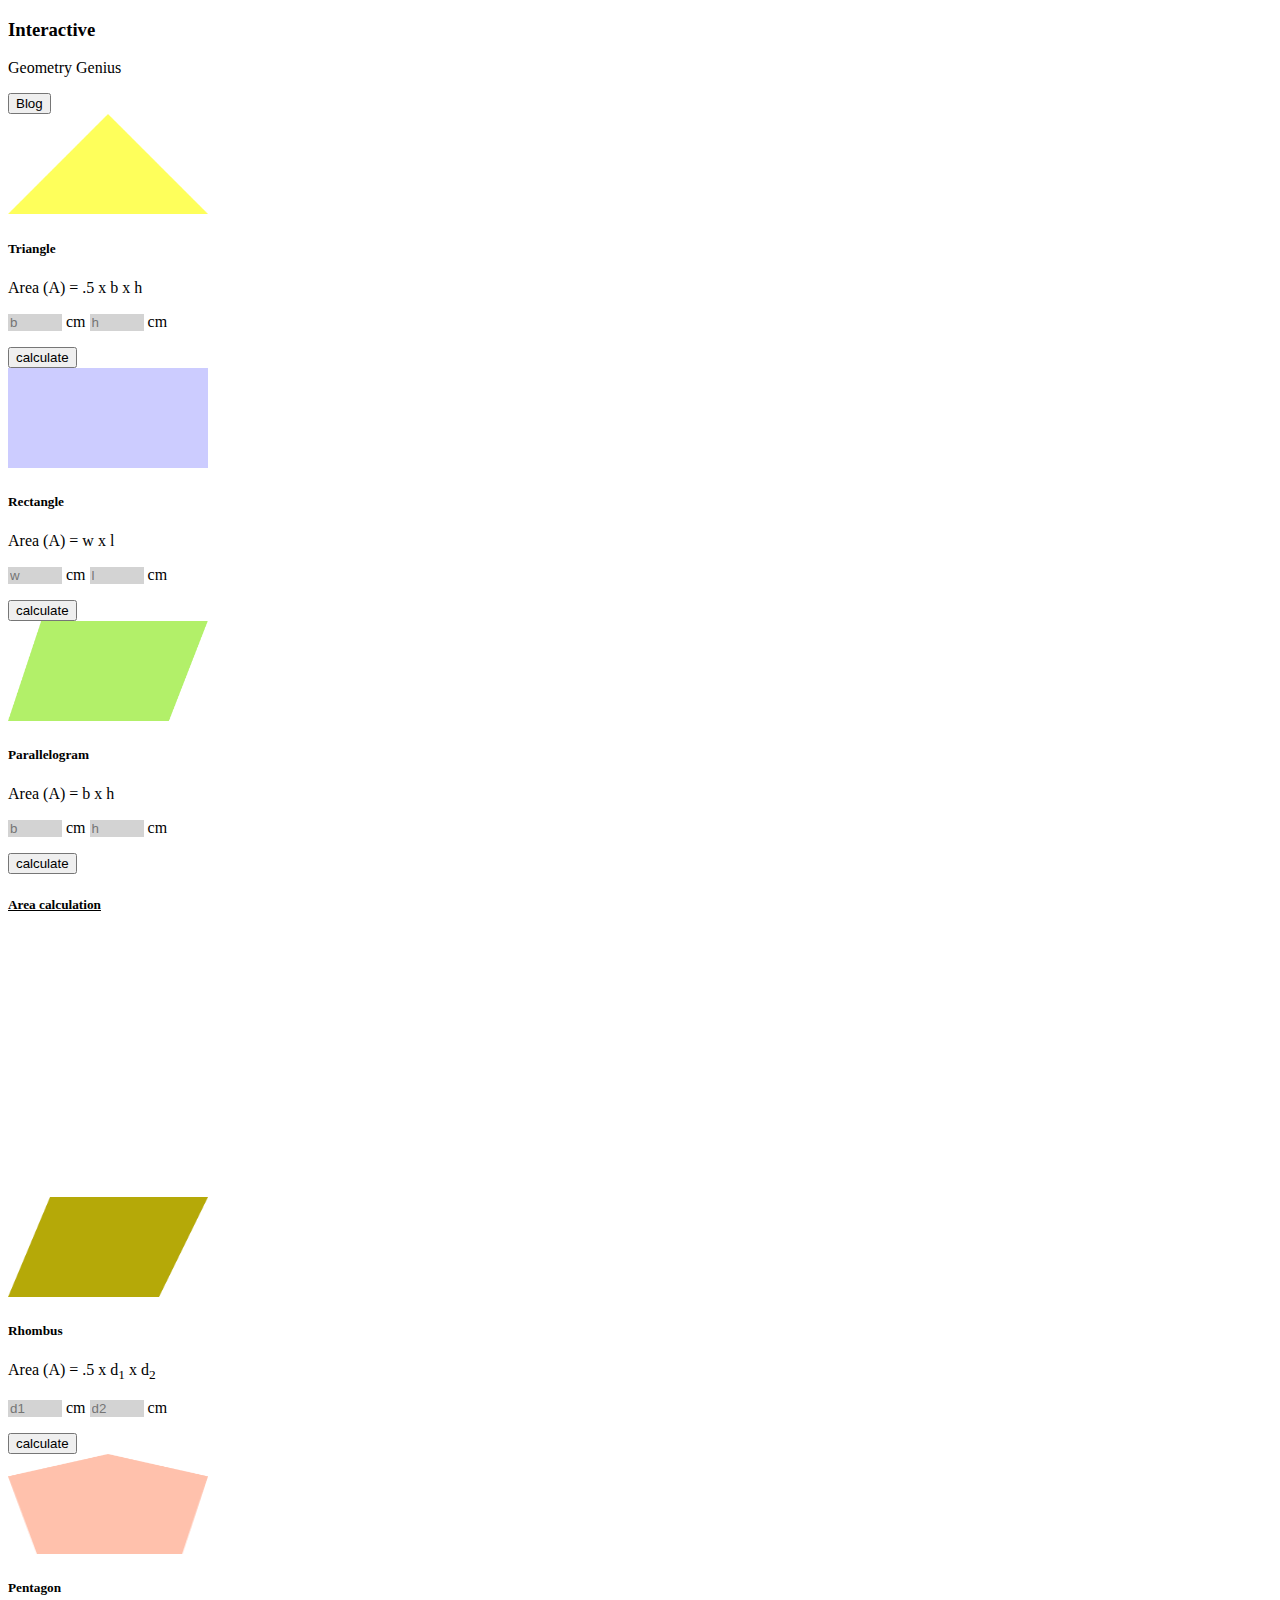
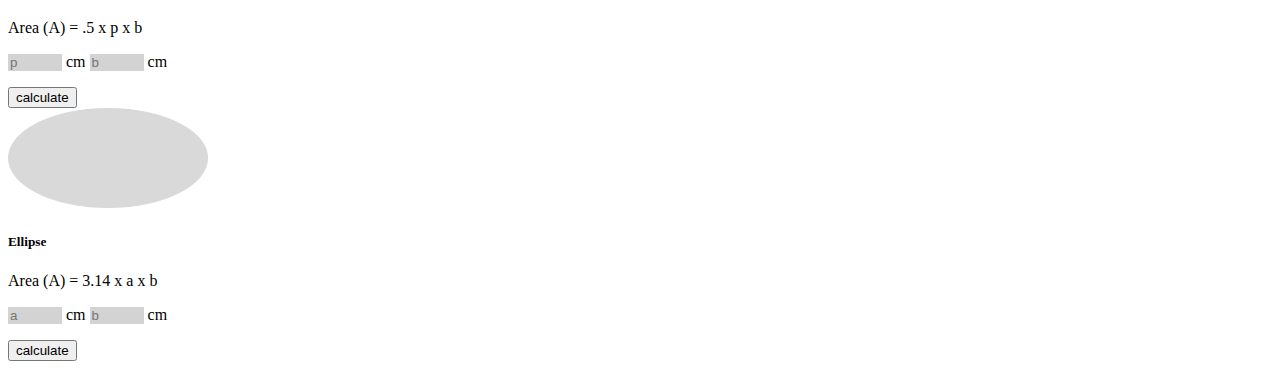
<file: index.html>
<!doctype html>
<html lang="en">
  <head>
    <meta charset="utf-8">
    <meta name="viewport" content="width=device-width, initial-scale=1">
    <title>Geometry Genius</title>
    <link href="https://cdn.jsdelivr.net/npm/bootstrap@5.3.0-alpha1/dist/css/bootstrap.min.css" rel="stylesheet" integrity="sha384-GLhlTQ8iRABdZLl6O3oVMWSktQOp6b7In1Zl3/Jr59b6EGGoI1aFkw7cmDA6j6gD" crossorigin="anonymous">
    <link rel="stylesheet" href="styles/style.css">
  </head>
  <body class="px-3">
    <header class="mb-4">
        <nav class="navbar navbar-expand-lg text-bg-light px-5">
            <div class="container-fluid">
              <div>
                <h3>Interactive</h3>
                <p class="text-secondary-emphasis">Geometry Genius</p>
              </div>
                  <button id="blog-btn" class="btn btn-outline-primary" type="submit">Blog</button>
              </div>
            </div>
          </nav>
    </header>
    <main>
        <div class="container text-center">
            <div class="row">
              <div class="col-8"><div class="row row-cols-1 row-cols-md-3 g-4">
                <div class="col">
                  <div id="random" class="card h-100 p-2">
                    <img src="images/triangle.png" class="card-img-top" alt="...">
                    <div class="card-body">
                      <h5 id="first-item-name" class="card-title">Triangle</h5>
                      <p class="card-text">Area (A) = .5 x b x h</p>
                      <p><input id="triangle-base" class="input-field" type="text" placeholder="b"> cm <input id="triangle-height" class="input-field" type="text" placeholder="h"> cm</p>
                      <button id="triangle-btn" class="btn btn-primary">calculate</button>
                    </div>
                  </div>
                </div>
                <div class="col">
                  <div class="card h-100 p-2">
                    <img src="images/rectangle.png" class="card-img-top">
                    <div class="card-body">
                      <h5 id="second-item-name" class="card-title">Rectangle</h5>
                      <p class="card-text">Area (A) = w x l</p>
                      <p><input id="rectangle-width" class="input-field" type="text" placeholder="w"> cm <input id="rectangle-length" class="input-field" type="text" placeholder="l"> cm</p>
                      <button id="rectangle-btn" class="btn btn-primary">calculate</button>
                    </div>
                  </div>
                </div>
                <div class="col">
                  <div class="card h-100 p-2">
                    <img src="images/parallelogram.png" class="card-img-top" alt="...">
                    <div class="card-body">
                      <h5 id="third-item-name" class="card-title">Parallelogram</h5>
                      <p class="card-text">Area (A) = b x h</p>
                      <p><input id="parallelogram-base" class="input-field" type="text" placeholder="b"> cm <input id="parallelogram-height" class="input-field" type="text" placeholder="h"> cm</p>
                      <button id="parallelogram-btn" class="btn btn-primary">calculate</button>
                    </div>
                  </div>
                </div>
              </div></div>
              <div class="col-4"><div class="col">
                <div style="height: 300px;" class="card p-3">
                    <h5 class="card-title" style="text-decoration: underline;">Area calculation</h5>
                    <table class="table w-full">
                       
                        <tbody id="table-container">

                        </tbody>
                    </table>
                  </div>
                </div>
              </div></div>
            </div>
          </div>
          <div class="container text-center mt-5">
            <div class="row">
              <div class="col-8"><div class="row row-cols-1 row-cols-md-3 g-4">
                <div class="col">
                  <div class="card h-100 p-2">
                    <img src="images/rhombus.png" class="card-img-top" alt="...">
                    <div class="card-body">
                      <h5 id="forth-item-name" class="card-title">Rhombus</h5>
                      <p class="card-text">Area (A) = .5 x d<sub>1</sub> x d<sub>2</sub></p>
                      <p><input id="rhombus-d1" class="input-field" type="text" placeholder="d1"> cm <input id="rhombus-d2" class="input-field" type="text" placeholder="d2"> cm</p>
                      <button id="rhombus-btn" class="btn btn-primary">calculate</button>
                    </div>
                  </div>
                </div>
                <div class="col">
                  <div class="card h-100 p-2">
                    <img src="images/pentagon.png" class="card-img-top" alt="...">
                    <div class="card-body">
                      <h5 id="fifth-item-name" class="card-title">Pentagon</h5>
                      <p class="card-text">Area (A) = .5 x p x b</p>
                      <p><input id="pentagon-p" class="input-field" type="text" placeholder="p"> cm <input id="pentagon-b" class="input-field" type="text" placeholder="b"> cm</p>
                      <button id="pentagon-btn" class="btn btn-primary">calculate</button>
                    </div>
                  </div>
                </div>
                <div class="col">
                  <div class="card h-100 p-2">
                    <img src="images/ellipse.png" class="card-img-top" alt="...">
                    <div class="card-body">
                      <h5 id="sixth-item-name" class="card-title">Ellipse</h5>
                      <p class="card-text">Area (A) = 3.14 x a x b</p>
                      <p><input id="ellipse-a" class="input-field" type="text" placeholder="a"> cm <input id="ellipse-b" class="input-field" type="text" placeholder="b"> cm</p>
                      <button id="ellipse-btn" class="btn btn-primary">calculate</button>
                    </div>
                  </div>
                </div>
              </div></div>
            </div>
          </div>
    </main>

    <script src="https://cdn.jsdelivr.net/npm/bootstrap@5.3.0-alpha1/dist/js/bootstrap.bundle.min.js" integrity="sha384-w76AqPfDkMBDXo30jS1Sgez6pr3x5MlQ1ZAGC+nuZB+EYdgRZgiwxhTBTkF7CXvN" crossorigin="anonymous"></script>

    <script src="js/js.js"></script>
  </body>
</html>
</file>
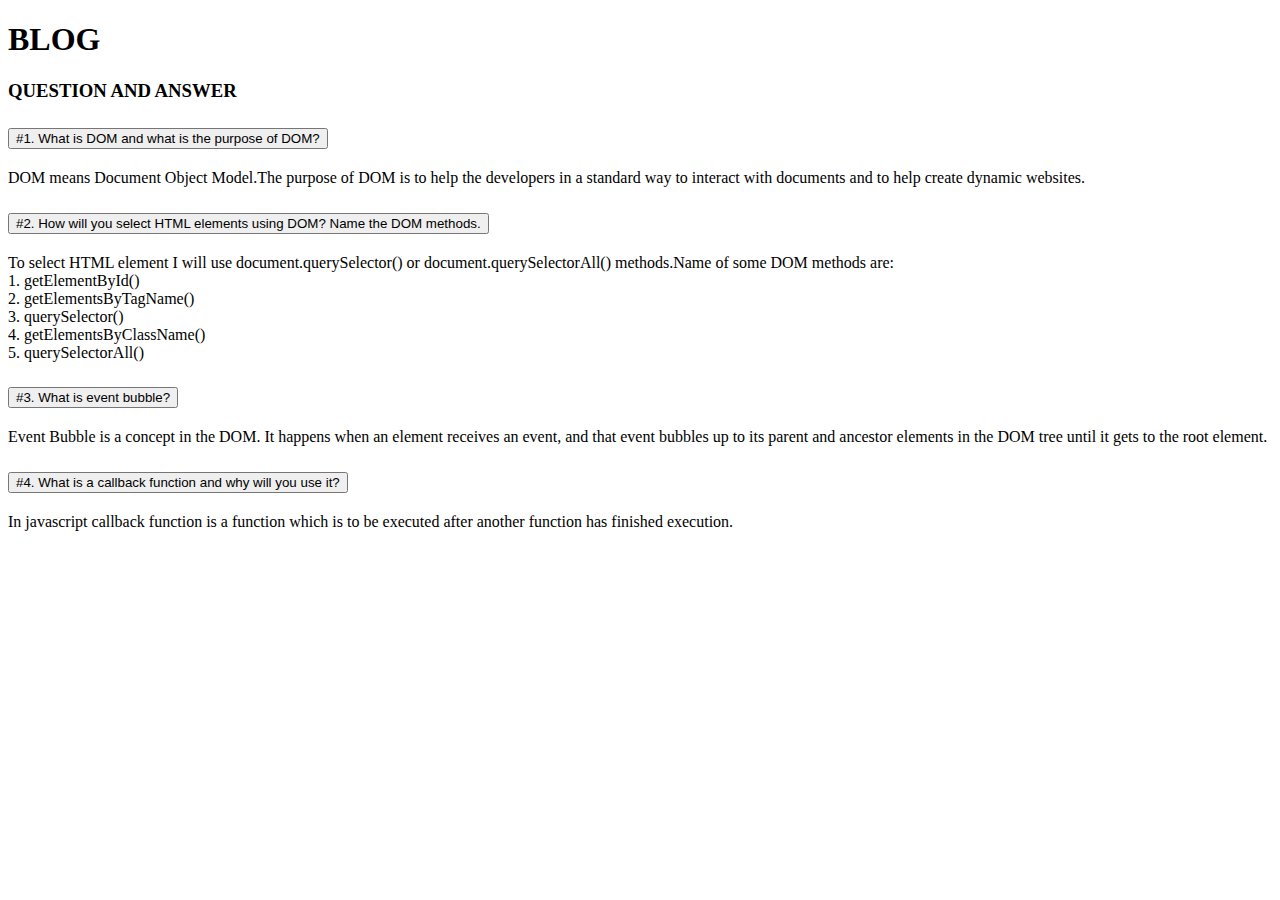
<file: QnA.html>
<!doctype html>
<html lang="en">
  <head>
    <meta charset="utf-8">
    <meta name="viewport" content="width=device-width, initial-scale=1">
    <title>BLOG</title>
    <link href="https://cdn.jsdelivr.net/npm/bootstrap@5.3.0-alpha1/dist/css/bootstrap.min.css" rel="stylesheet" integrity="sha384-GLhlTQ8iRABdZLl6O3oVMWSktQOp6b7In1Zl3/Jr59b6EGGoI1aFkw7cmDA6j6gD" crossorigin="anonymous">
  </head>
  <body class="text-center">
    <h1>BLOG</h1>
    <h3 class="text-danger">QUESTION AND ANSWER</h3>
    <div class="accordion accordion-flush" id="accordionFlushExample">
        <div class="accordion-item">
          <h2 class="accordion-header" id="flush-headingOne">
            <button class="accordion-button collapsed" type="button" data-bs-toggle="collapse" data-bs-target="#flush-collapseOne" aria-expanded="false" aria-controls="flush-collapseOne">
             #1. What is DOM and what is the purpose of DOM?
            </button>
          </h2>
          <div id="flush-collapseOne" class="accordion-collapse collapse" aria-labelledby="flush-headingOne" data-bs-parent="#accordionFlushExample">
            <div class="accordion-body">DOM means Document Object Model.The purpose of DOM is to help the developers in a standard way to interact with documents and to help create dynamic websites.</div>
          </div>
        </div>
        <div class="accordion-item">
          <h2 class="accordion-header" id="flush-headingTwo">
            <button class="accordion-button collapsed" type="button" data-bs-toggle="collapse" data-bs-target="#flush-collapseTwo" aria-expanded="false" aria-controls="flush-collapseTwo">
            #2. How will you select HTML elements using DOM? Name the DOM methods.
            </button>
          </h2>
          <div id="flush-collapseTwo" class="accordion-collapse collapse" aria-labelledby="flush-headingTwo" data-bs-parent="#accordionFlushExample">
            <div class="accordion-body">To select HTML element I will use  document.querySelector() or document.querySelectorAll() methods.Name of some DOM methods are: <br>
               1. getElementById() <br>
               2. getElementsByTagName() <br>
               3. querySelector() <br>
               4. getElementsByClassName() <br>
               5. querySelectorAll()
            </div>
          </div>
        </div>
        <div class="accordion-item">
          <h2 class="accordion-header" id="flush-headingThree">
            <button class="accordion-button collapsed" type="button" data-bs-toggle="collapse" data-bs-target="#flush-collapseThree" aria-expanded="false" aria-controls="flush-collapseThree">
            #3. What is event bubble?
            </button>
          </h2>
          <div id="flush-collapseThree" class="accordion-collapse collapse" aria-labelledby="flush-headingThree" data-bs-parent="#accordionFlushExample">
            <div class="accordion-body">Event Bubble is a concept in the DOM. It happens when an element receives an event, and that event bubbles up to its parent and ancestor elements in the DOM tree until it gets to the root element.</div>
          </div>
        </div>
        <div class="accordion-item">
          <h2 class="accordion-header" id="flush-headingFour">
            <button class="accordion-button collapsed" type="button" data-bs-toggle="collapse" data-bs-target="#flush-collapseFour" aria-expanded="false" aria-controls="flush-collapseFour">
            #4. What is a callback function and why will you use it?
            </button>
          </h2>
          <div id="flush-collapseFour" class="accordion-collapse collapse" aria-labelledby="flush-headingFour" data-bs-parent="#accordionFlushExample">
            <div class="accordion-body">In javascript callback function is a function which is to be executed after another function has finished execution. </div>
          </div>
        </div>
      </div>
    <script src="https://cdn.jsdelivr.net/npm/bootstrap@5.3.0-alpha1/dist/js/bootstrap.bundle.min.js" integrity="sha384-w76AqPfDkMBDXo30jS1Sgez6pr3x5MlQ1ZAGC+nuZB+EYdgRZgiwxhTBTkF7CXvN" crossorigin="anonymous"></script>
  </body>
</html>
</file>
<file: styles/style.css>
.input-field{
    width: 50px;
    background-color: lightgrey;
    border: none;
}
.card-img-top{
    width: 200px;
    height: 100px;
}
</file>
